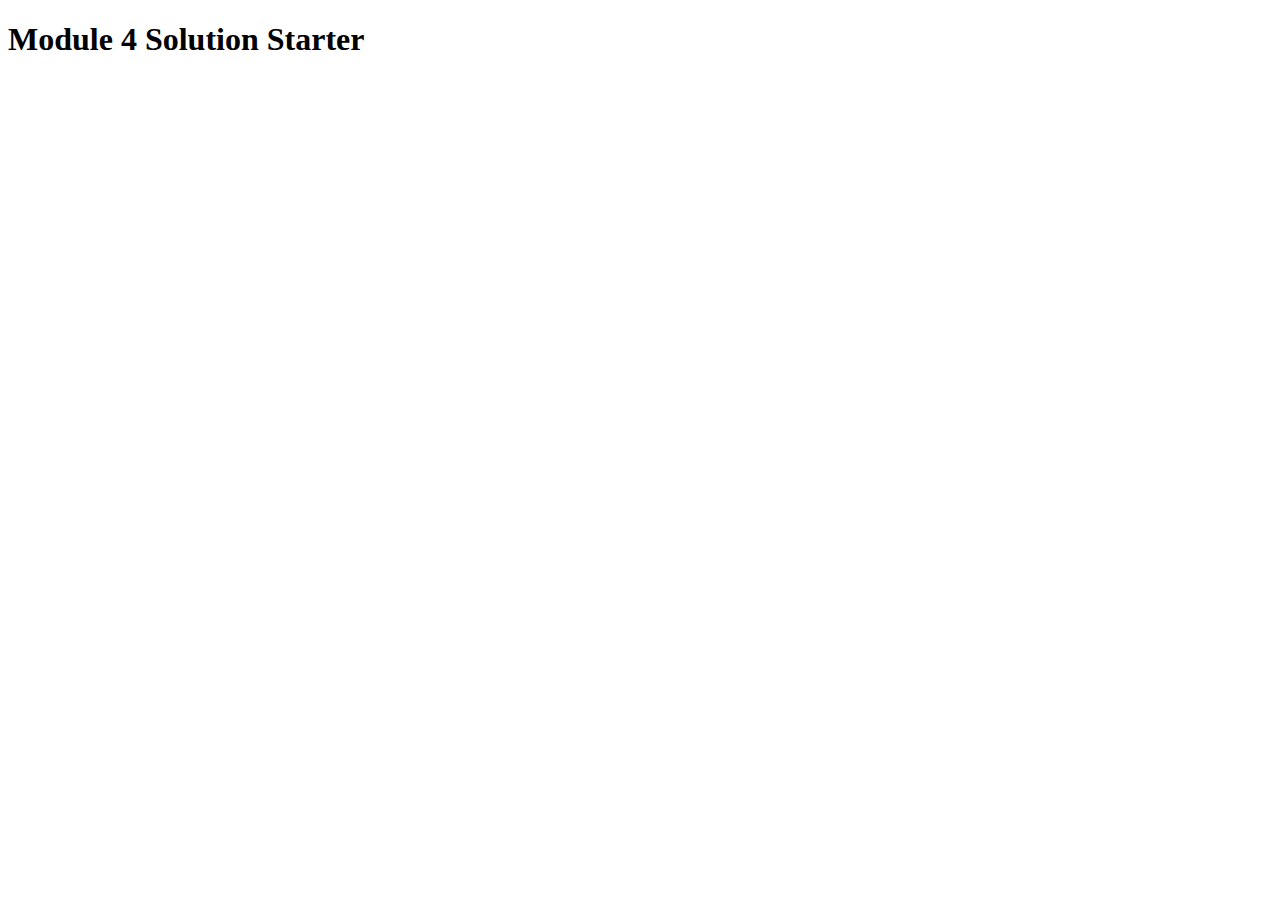
<file: module4/index.html>
<!DOCTYPE html>
<html>
<head>
  <meta charset="utf-8">
  <title>Module 4 Solution Starter</title>
  <script src="js/Speakhello.js"></script>
  <script src="js/SpeakGoodBye.js"></script>
  <script src="js/script.js"></script>
</head>
<body>
  <h1>Module 4 Solution Starter</h1>
</body>
</html>
</file>
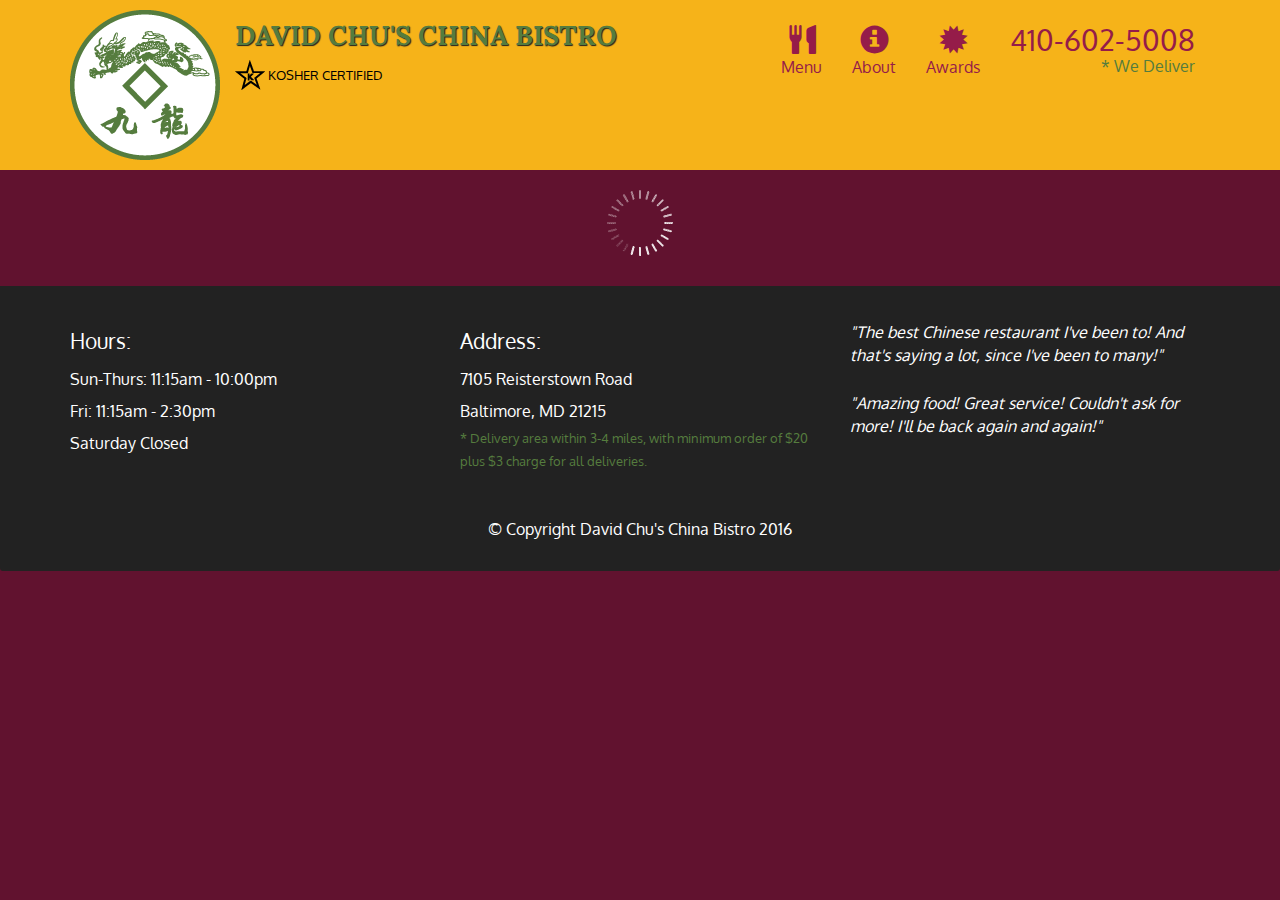
<file: module5/index.html>
<!doctype html>
<html lang="en">
  <head>
    <meta charset="utf-8">
    <meta http-equiv="X-UA-Compatible" content="IE=edge">
    <meta name="viewport" content="width=device-width, initial-scale=1">
    <title>David Chu's China Bistro</title>
    <link rel="stylesheet" href="css/bootstrap.min.css">
    <link rel="stylesheet" href="css/styles.css">
    <link href='https://fonts.googleapis.com/css?family=Oxygen:400,300,700' rel='stylesheet' type='text/css'>
    <link href='https://fonts.googleapis.com/css?family=Lora' rel='stylesheet' type='text/css'>
  </head>
<body>
  <header>
    <nav id="header-nav" class="navbar navbar-default">
      <div class="container">
        <div class="navbar-header">
          <a href="index.html" class="pull-left visible-md visible-lg">
            <div id="logo-img" alt="Logo image"></div>
          </a>

          <div class="navbar-brand">
            <a href="index.html"><h1>David Chu's China Bistro</h1></a>
            <p>
              <img src="images/star-k-logo.png" alt="Kosher certification">
              <span>Kosher Certified</span>
            </p>
          </div>

          <button id="navbarToggle" type="button" class="navbar-toggle collapsed" data-toggle="collapse" data-target="#collapsable-nav" aria-expanded="false">
            <span class="sr-only">Toggle navigation</span>
            <span class="icon-bar"></span>
            <span class="icon-bar"></span>
            <span class="icon-bar"></span>
          </button>
        </div>
        
        <div id="collapsable-nav" class="collapse navbar-collapse">
           <ul id="nav-list" class="nav navbar-nav navbar-right">
            <li id="navHomeButton" class="visible-xs active">
              <a href="index.html">
                <span class="glyphicon glyphicon-home"></span> Home</a>
            </li>
            <li id="navMenuButton">
              <a href="#" onclick="$dc.loadMenuCategories();">
                <span class="glyphicon glyphicon-cutlery"></span><br class="hidden-xs"> Menu</a>
            </li>
            <li>
              <a href="#">
                <span class="glyphicon glyphicon-info-sign"></span><br class="hidden-xs"> About</a>
            </li>
            <li>
              <a href="#">
                <span class="glyphicon glyphicon-certificate"></span><br class="hidden-xs"> Awards</a>
            </li>
            <li id="phone" class="hidden-xs">
              <a href="tel:410-602-5008">
                <span>410-602-5008</span></a><div>* We Deliver</div>
            </li>
          </ul><!-- #nav-list -->
        </div><!-- .collapse .navbar-collapse -->
      </div><!-- .container -->
    </nav><!-- #header-nav -->
  </header>

  <div id="call-btn" class="visible-xs">
    <a class="btn" href="tel:410-602-5008">
    <span class="glyphicon glyphicon-earphone"></span>
    410-602-5008
    </a>
  </div>
  <div id="xs-deliver" class="text-center visible-xs">* We Deliver</div>

  <div id="main-content" class="container"></div>

  <footer class="panel-footer">
    <div class="container">
      <div class="row">
        <section id="hours" class="col-sm-4">
          <span>Hours:</span><br>
          Sun-Thurs: 11:15am - 10:00pm<br>
          Fri: 11:15am - 2:30pm<br>
          Saturday Closed
          <hr class="visible-xs">
        </section>
        <section id="address" class="col-sm-4">
          <span>Address:</span><br>
          7105 Reisterstown Road<br>
          Baltimore, MD 21215
          <p>* Delivery area within 3-4 miles, with minimum order of $20 plus $3 charge for all deliveries.</p>
          <hr class="visible-xs">
        </section>
        <section id="testimonials" class="col-sm-4">
          <p>"The best Chinese restaurant I've been to! And that's saying a lot, since I've been to many!"</p>
          <p>"Amazing food! Great service! Couldn't ask for more! I'll be back again and again!"</p>
        </section>
      </div>
      <div class="text-center">&copy; Copyright David Chu's China Bistro 2016</div>
    </div>
  </footer>

  <!-- jQuery (Bootstrap JS plugins depend on it) -->
  <script src="js/jquery-2.1.4.min.js"></script>
  <script src="js/bootstrap.min.js"></script>
  <script src="js/ajax-utils.js"></script>
  <script src="js/script.js"></script>
</body>
</html>
</file>
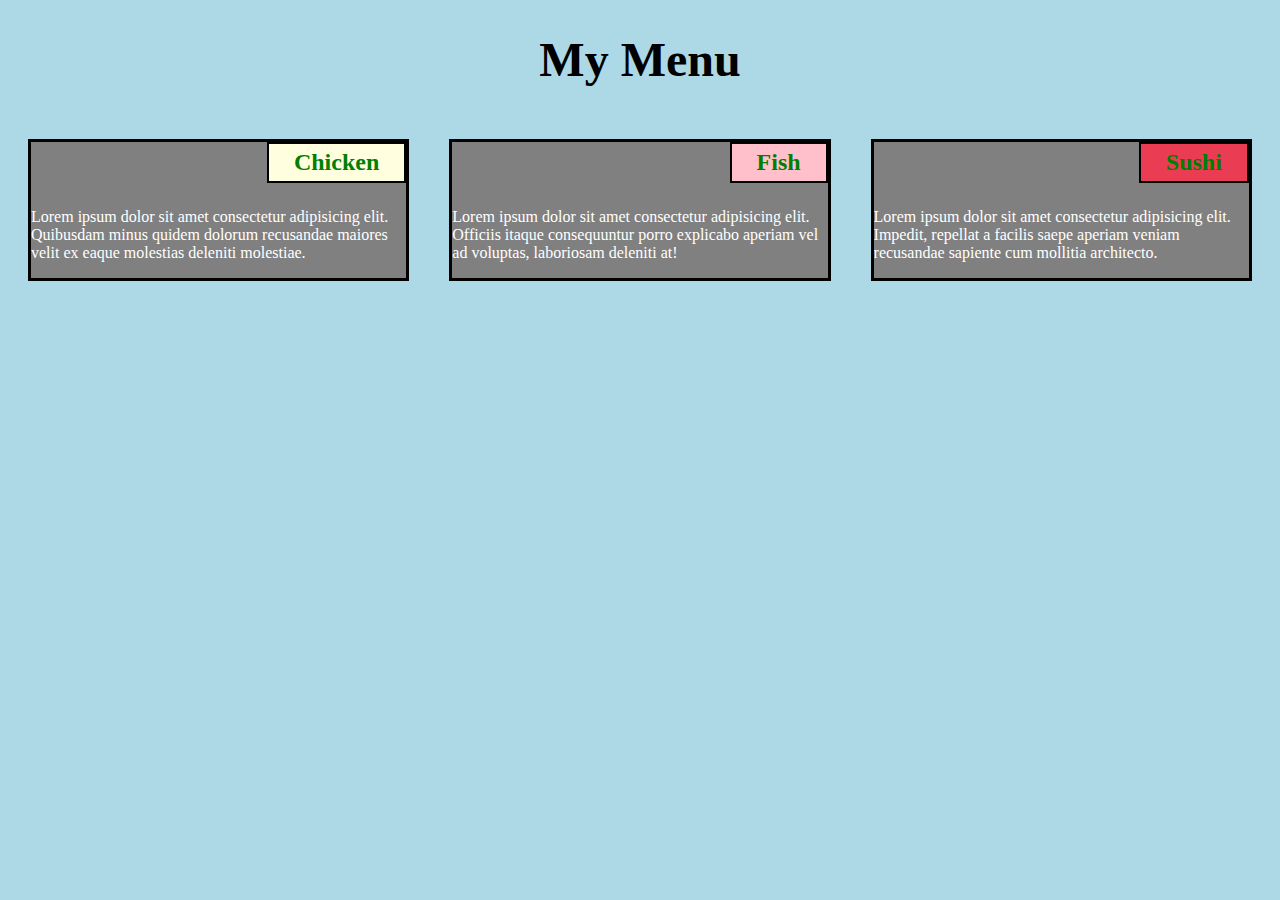
<file: site/index.html>
<!DOCTYPE html>
<html>
<head>
     <meta charset="utf-8" />
    <title>assignment module 2</title>
    <meta name="viewport" content="width=device-width, initial-scale=1">
    <link rel="stylesheet" href="css/index.css" />
</head>
    
<body>
	
    <h1>My Menu</h1>

    <div class="col-lg-4 col-md-6 col-sm-12">
        <section>
            <h2 id="chicken">Chicken</h2>
            <p>
            Lorem ipsum dolor sit amet consectetur adipisicing elit. Quibusdam minus quidem dolorum recusandae maiores velit ex eaque molestias deleniti molestiae.
            </p>
        </section>
    </div>

    <div class="col-lg-4 col-md-6 col-sm-12">
        <section>
            <h2 id="Fish">Fish</h2>
            <p>
            Lorem ipsum dolor sit amet consectetur adipisicing elit. Officiis itaque consequuntur porro explicabo aperiam vel ad voluptas, laboriosam deleniti at!
            </p>
        </section>
    </div>

    <div class="col-lg-4 col-md-12 col-sm-12">
        <section>
            <h2 id="Sushi">Sushi</h2>
            <p>
             Lorem ipsum dolor sit amet consectetur adipisicing elit. Impedit, repellat a facilis saepe aperiam veniam recusandae sapiente cum mollitia architecto.
            </p>
        </section>
    </div>
 
</body>

</html>
</file>
<file: module5/css/styles.css>
body {
  font-size: 16px;
  color: #fff;
  background-color: #61122f;
  font-family: 'Oxygen', sans-serif;
}

/** HEADER **/
#header-nav {
  background-color: #f6b319;
  border-radius: 0;
  border: 0;
}

#logo-img {
  background: url('../images/restaurant-logo_large.png') no-repeat;
  width: 150px;
  height: 150px;
  margin: 10px 15px 10px 0;
}

.navbar-brand {
  padding-top: 25px;
}
.navbar-brand h1 { /* Restaurant name */
  font-family: 'Lora', serif;
  color: #557c3e;
  font-size: 1.5em;
  text-transform: uppercase;
  font-weight: bold;
  text-shadow: 1px 1px 1px #222;
  margin-top: 0;
  margin-bottom: 0;
  line-height: .75;
}
.navbar-brand a:hover, .navbar-brand a:focus {
  text-decoration: none;
}
.navbar-brand p { /* Kosher cert */
  color: #000;
  text-transform: uppercase;
  font-size: .7em;
  margin-top: 15px;
}
.navbar-brand p span { /* Star-K */
  vertical-align: middle;
}

#nav-list {
  margin-top: 10px;
}
#nav-list a {
  color: #951C49;
  text-align: center;
}
#nav-list a:hover {
  background: #E7E7E7;
}
#nav-list a span {
  font-size: 1.8em;
}

#phone {
  margin-top: 5px;
}
#phone a { /* Phone number */
  text-align: right;
  padding-bottom: 0;
}
#phone div { /* We Deliver */
  color: #557c3e;
  text-align: right;
  padding-right: 15px;
}

.navbar-header button.navbar-toggle, .navbar-header .icon-bar {
  border: 1px solid #61122f;
}
.navbar-header button.navbar-toggle {
  clear: both;
  margin-top: -30px;
}
/* END HEADER */

/* FOOTER */
.panel-footer {
  margin-top: 30px;
  padding-top: 35px;
  padding-bottom: 30px;
  background-color: #222;
  border-top: 0;
}
.panel-footer div.row {
  margin-bottom: 35px;
}
#hours, #address {
  line-height: 2;
}
#hours > span, #address > span {
  font-size: 1.3em;
}
#address p {
  color: #557c3e;
  font-size: .8em;
  line-height: 1.8;
}
#testimonials {
  font-style: italic;
}
#testimonials p:nth-child(2) {
  margin-top: 25px;
}
/* END FOOTER */



/* HOME PAGE */
.container .jumbotron {
  box-shadow: 0 0 50px #3F0C1F;
  border: 2px solid #3F0C1F;
}

#menu-tile, #specials-tile, #map-tile {
  height: 250px;
  width: 100%;
  margin-bottom: 15px;
  position: relative;
  border: 2px solid #3F0C1F;
  overflow: hidden;
}
#menu-tile:hover, #specials-tile:hover, #map-tile:hover {
  box-shadow: 0 1px 5px 1px #cccccc;
}
#menu-tile {
  background: url('../images/menu-tile.jpg') no-repeat;
  background-position: center;
}
#specials-tile {
  background: url('../images/specials-tile.jpg') no-repeat;
  background-position: center;
}
#menu-tile span, #specials-tile span, #map-tile span {
  position: absolute;
  bottom: 0;
  right: 0;
  width: 100%;
  text-align: center;
  font-size: 1.6em;
  text-transform: uppercase;
  background-color: #000;
  color: #fff;
  opacity: .8;
}
/* END HOME PAGE */

/* MENU CATEGORIES PAGE */
.category-tile { 
  position: relative;
  border: 2px solid #3F0C1F;
  overflow: hidden;
  width: 200px;
  height: 200px;
  margin: 0 auto 15px;
}
.category-tile span {
  position: absolute;
  bottom: 0;
  right: 0;
  width: 100%;
  text-align: center;
  font-size: 1.2em;
  text-transform: uppercase;
  background-color: #000;
  color: #fff;
  opacity: .8;
}
.category-tile:hover {
  box-shadow: 0 1px 5px 1px #cccccc;
}

#menu-categories-title + div {
  margin-bottom: 50px;
}
/* END MENU CATEGORIES PAGE */

/* SINGLE CATEGORY PAGE */
.menu-item-tile {
  margin-bottom: 25px;
}
.menu-item-tile hr {
  width: 80%;
}
.menu-item-tile .menu-item-price {
  font-size: 1.1em;
  text-align: right;
  margin-top: -15px;
  margin-right: -15px;
}
.menu-item-tile .menu-item-price span {
  font-size: .6em;
}
.menu-item-photo {
  position: relative;
  border: 2px solid #3F0C1F; 
  overflow: hidden;
  padding: 0;
  margin-right: -15px;
  margin-left: auto;
  margin-bottom: 20px;
  max-width: 250px;
}
.menu-item-photo div {
  position: absolute;
  bottom: 0;
  right: 0;
  width: 80px;
  background-color: #557c3e;
  text-align: center;
}
.menu-item-description {
  padding-right: 30px;
}
h3.menu-item-title {
  margin: 0 0 10px;
}
.menu-item-details {
  font-size: .9em;
  font-style: italic;
}
/* END SINGLE CATEGORY PAGE */


/********** Large devices only **********/
@media (min-width: 1200px) {
  .container .jumbotron {
    background: url('../images/jumbotron_1200.jpg') no-repeat;
    height: 675px;
  }
}

/********** Medium devices only **********/
@media (min-width: 992px) and (max-width: 1199px) {
  /* Header */
  #logo-img {
    background: url('../images/restaurant-logo_medium.png') no-repeat;
    width: 100px;
    height: 100px;
    margin: 5px 5px 5px 0;
  }
  /* End Header */

  /* Home Page */
  .container .jumbotron {
    background: url('../images/jumbotron_992.jpg') no-repeat;
    height: 558px;
  }
  /* End Home Page */
}

/********** Small devices only **********/
@media (min-width: 768px) and (max-width: 991px) {
  /* Home Page */
  .container .jumbotron {
    background: url('../images/jumbotron_768.jpg') no-repeat;
    height: 432px;
  }
  /* End Home Page */
}

/********** Extra small devices only **********/
@media (max-width: 767px) {
  /* Header */
  .navbar-brand {
    padding-top: 10px;
    height: 80px;
  }
  .navbar-brand h1 { /* Restaurant name */
    padding-top: 10px;
    font-size: 5vw; /* 1vw = 1% of viewport width */
  }
  .navbar-brand p { /* Kosher cert */
    font-size: .6em;
    margin-top: 12px;
  }
  .navbar-brand p img { /* Star-K */
    height: 20px;
  }

  #collapsable-nav a { /* Collapsed nav menu text */
    font-size: 1.2em;
  }
  #collapsable-nav a span { /* Collapsed nav menu glyph */
    font-size: 1em;
    margin-right: 5px;
  }

  #call-btn > a {
    font-size: 1.5em;
    display: block;
    margin: 0 20px;
    padding: 10px;
    border: 2px solid #fff;
    background-color: #f6b319;
    color: #951c49;
  }
  #xs-deliver {
    margin-top: 5px;
    font-size: .7em;
    letter-spacing: .1em;
    text-transform: uppercase;
  }
  /* End Header */

  /* Footer */
  .panel-footer section {
    margin-bottom: 30px;
    text-align: center;
  }
  .panel-footer section:nth-child(3) {
    margin-bottom: 0; /* margin already exists on the whole row */
  }
  .panel-footer section hr {
    width: 50%;
  }
  /* End Footer */

  /* Home Page */
  .container .jumbotron {
    margin-top: 30px;
    padding: 0;
  }
  #menu-tile, #specials-tile {
    width: 360px;
    margin: 0 auto 15px;
  }

  .menu-item-photo {
    margin-right: auto;
  }
  .menu-item-tile .menu-item-price {
    text-align: center;
  }
  .menu-item-description {
    text-align: center;;
  }
}


/********** Super extra small devices Only :-) (e.g., iPhone 4) **********/
@media (max-width: 479px) {
  /* Header */
  .navbar-brand h1 { /* Restaurant name */
    padding-top: 5px;
    font-size: 6vw;
  }
  /* End Header */
  
  /* Home page */
  #menu-tile, #specials-tile {
    width: 280px;
    margin: 0 auto 15px;
  }

  .col-xxs-12 {
    position: relative;
    min-height: 1px;
    padding-right: 15px;
    padding-left: 15px;
    float: left;
    width: 100%;
  }
}
</file>
<file: site/css/index.css>
body
{
  background-color: lightblue
}

* {
    box-sizing: border-box;
    font-family: Cochin, Cambria,  Georgia, Times, 'Times New Roman', serif;
}

h1 {
    color: solid black;   
    font-size: 300%;
    text-align: center;
}

section {
    background-color: gray;
    border: 3px solid black;    
    overflow: auto;
 
   
}

h2 {
    float: right;
    border:2px solid black;
    color: green;
    padding: 5px 25px 5px 25px;
    margin-top: 0;
    margin-bottom: 25px;
    font-size: 150%;
 
}

p {
    clear: right;
    width: 100%;
    color: white
}
#Fish {
    background-color:pink
}

#Sushi {
    background-color: #EA3C53}

#chicken {
    background-color: lightyellow;
}

  @media (min-width: 768px) and (max-width: 991px) {
    .col-md-1, .col-md-2, .col-md-3, .col-md-4, .col-md-5, .col-md-6, .col-md-7, .col-md-8, .col-md-9, .col-md-10, .col-md-11, .col-md-12 {
      float: left;
      padding: 20px;
    }
    .col-md-1 {
      width: 8.33%;
    }
    .col-md-2 {
      width: 16.66%;
    }
    .col-md-3 {
      width: 25%;
    }
    .col-md-4 {
      width: 33.33%;
    }
    .col-md-5 {
      width: 41.66%;
    }
    .col-md-6 {
      width: 50%;
    }
    .col-md-7 {
      width: 58.33%;
    }
    .col-md-8 {
      width: 66.66%;
    }
    .col-md-9 {
      width: 75%;
    }
    .col-md-10 {
      width: 83.33%;
    }
    .col-md-11 {
      width: 91.66%;
    }
    .col-md-12 {
      width: 100%;
    }
  }

  @media (max-width: 767px) {
    .col-sm-1, .col-sm-2, .col-sm-3, .col-sm-4, .col-sm-5, .col-sm-6, .col-sm-7, .col-sm-8, .col-sm-9, .col-sm-10, .col-sm-11, .col-sm-12 {
      float: left;
      padding: 15px;
    }
    .col-sm-1 {
      width: 8.33%;
    }
    .col-sm-2 {
      width: 16.66%;
    }
    .col-sm-3 {
      width: 25%;
    }
    .col-sm-4 {
      width: 33.33%;
    }
    .col-sm-5 {
      width: 41.66%;
    }
    .col-sm-6 {
      width: 50%;
    }
    .col-sm-7 {
      width: 58.33%;
    }
    .col-sm-8 {
      width: 66.66%;
    }
    .col-sm-9 {
      width: 75%;
    }
    .col-sm-10 {
      width: 83.33%;
    }
    .col-sm-11 {
      width: 91.66%;
    }
    .col-sm-12 {
      width: 100%;
    }
  } 

  @media (min-width: 992px) {
    .col-lg-1, .col-lg-2, .col-lg-3, .col-lg-4, .col-lg-5, .col-lg-6, .col-lg-7, .col-lg-8, .col-lg-9, .col-lg-10, .col-lg-11, .col-lg-12 {
      float: left;
      padding: 20px;
    }
    .col-lg-1 {
      width: 8.33%;
    }
    .col-lg-2 {
      width: 16.66%;
    }
    .col-lg-3 {
      width: 25%;
    }
    .col-lg-4 {
      width: 33.33%;
    }
    .col-lg-5 {
      width: 41.66%;
    }
    .col-lg-6 {
      width: 50%;
    }
    .col-lg-7 {
      width: 58.33%;
    }
    .col-lg-8 {
      width: 66.66%;
    }
    .col-lg-9 {
      width: 75%;
    }
    .col-lg-10 {
      width: 83.33%;
    }
    .col-lg-11 {
      width: 91.66%;
    }
    .col-lg-12 {
      width: 100%;
    }
  }
</file>
